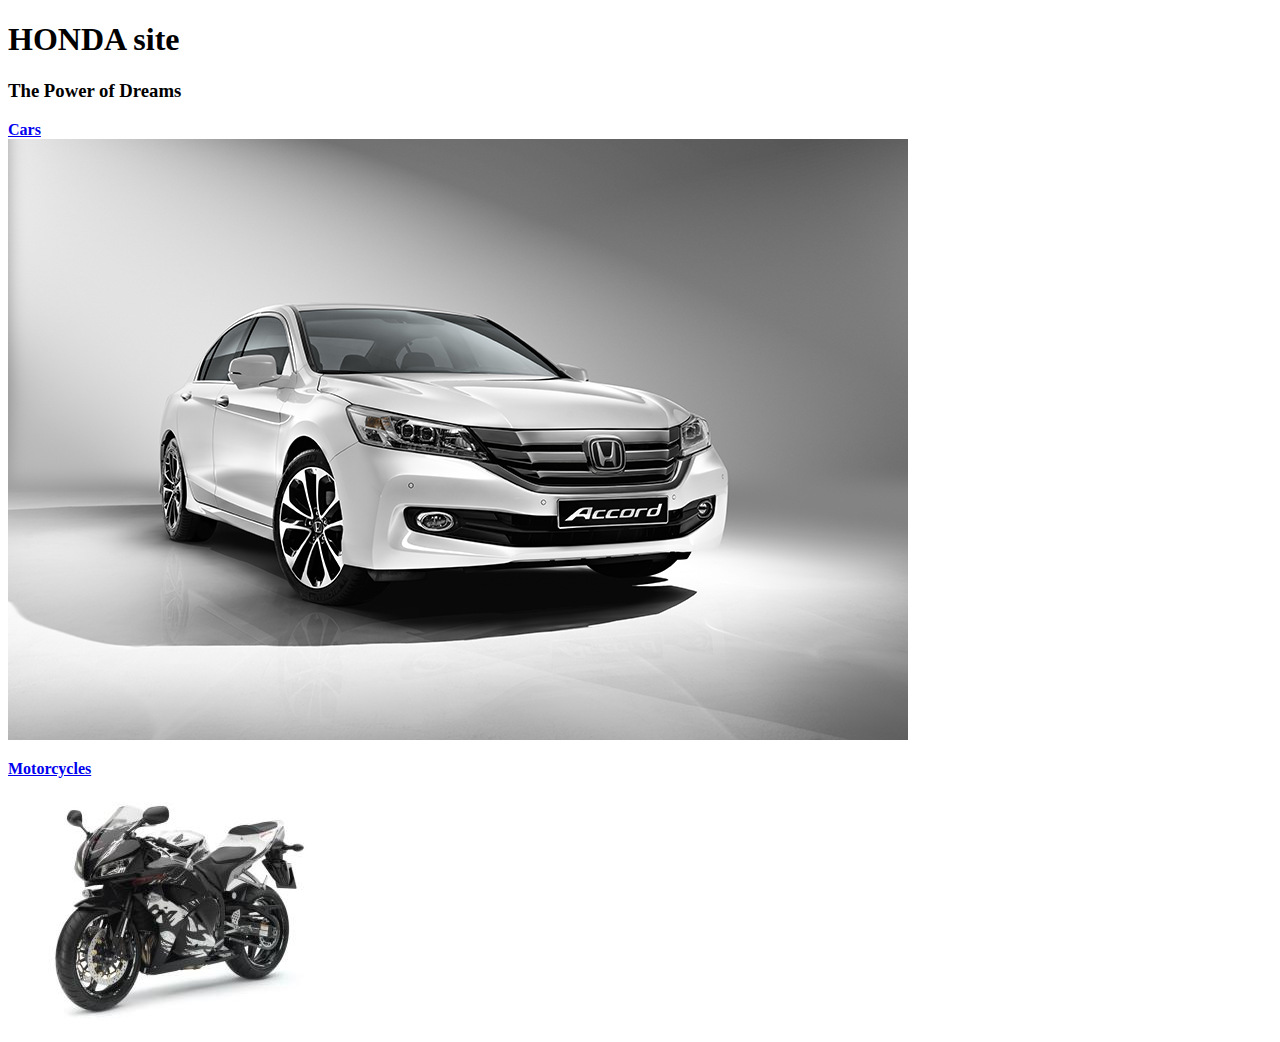
<file: index.html>
<!DOCTYPE html>
<html lang="en">
<head>
    <meta charset="UTF-8">
    <title>Honda</title>
</head>
<body>

<h1>HONDA site</h1>
<h3>The Power of Dreams </h3>

<p> <a href="http://honda.ua/cars/" target="_blank"> <b>Cars</b> </a><br>

    <img src="car.jpg">
</p>

<p> <a href="http://honda.ua/motorbike/" target="_blank"> <b>Motorcycles </b></a><br>
    <img src="moto.jpg">
</p>

</body>
</html>
</file>
